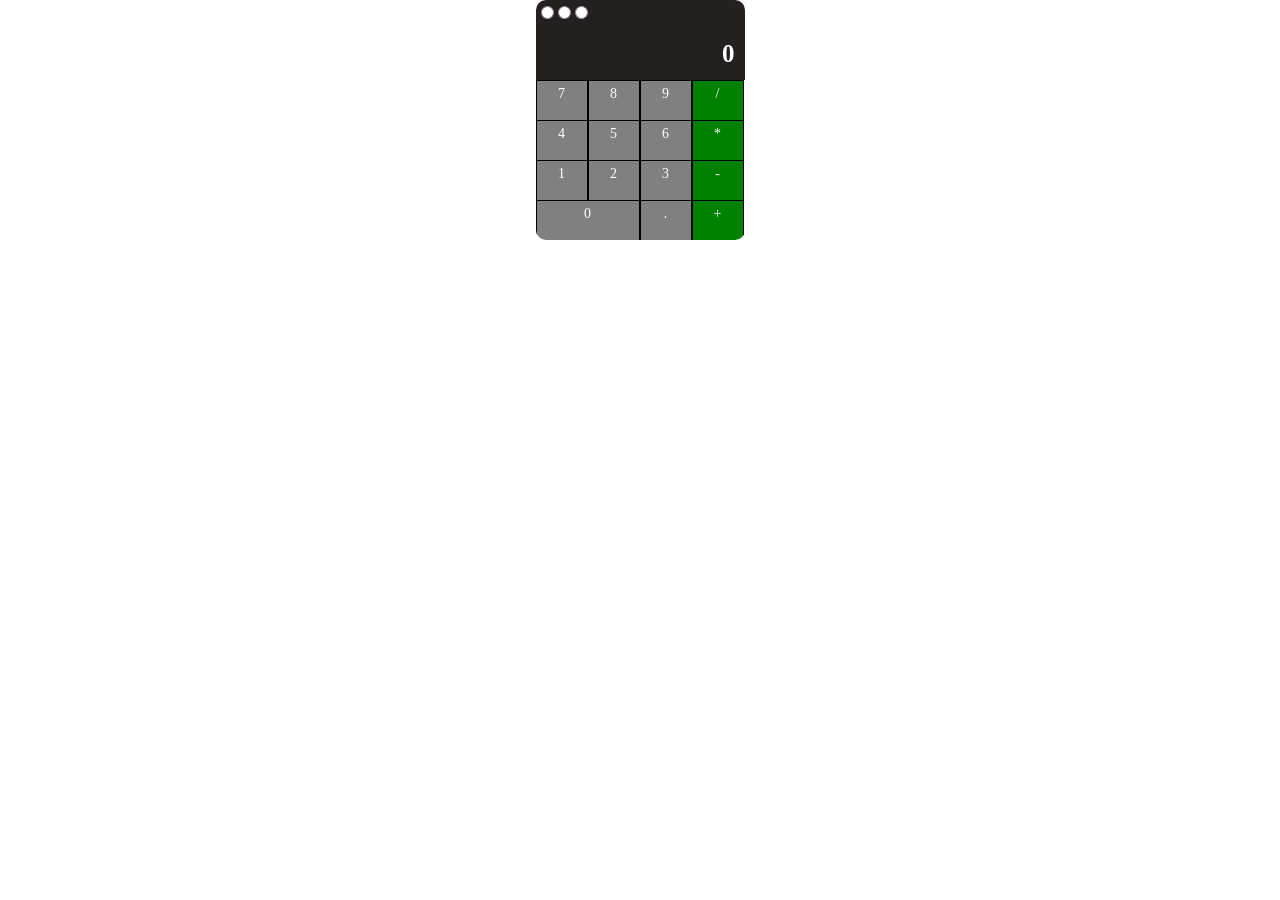
<file: calculator/index.html>
<html>
    <head>
        <link rel="stylesheet" href="style.css">
    </head>
    <body>
        <div id="main">
            <div id="top">
                <input type="radio">
                <input type="radio">
                <input type="radio">
                 <p id="result">0</p>
                </div>
        <div id="body">
            <div id="row1">
                        <span class="y1" name="7" onclick="fun1(this)">7</span>
                        <span class="y1" name="8" onclick="fun1(this)">8</span>
                        <span class="y1" name="9" onclick="fun1(this)">9</span>
                    <span class="y2" name="/" onclick="fun2(this)">/</span>
            </div>
            <div id="row2">
                    <span class="y1" name="4" onclick="fun1(this)">4</span>
                    <span class="y1" name="5" onclick="fun1(this)">5</span>
                    <span class="y1" name="6" onclick="fun1(this)">6</span>
                  <span class="y2" name="*" onclick="fun2(this)">*</span>
            </div>
            <div id="row3">
                    <span class="y1" name="1" onclick="fun1(this)">1</span>
                    <span class="y1" name="2" onclick="fun1(this)">2</span>
                    <span class="y1" name="3" onclick="fun1(this)">3</span>
                      <span class="y2" name="-" onclick="fun2(this)">-</span>
                </div>
            <div id="row4">
                    <span class="t1 y1" name="0" onclick="fun1(this)">0</span>
                    <span class="y1" name="." onclick="fun1(this)">.</span>
                    <span class="y2" name="+" onclick="fun2(this)">+</span>
            </div>
        </div>
        </div>
        <script src="script.js">
        </script>
    </body>
</html>
</file>
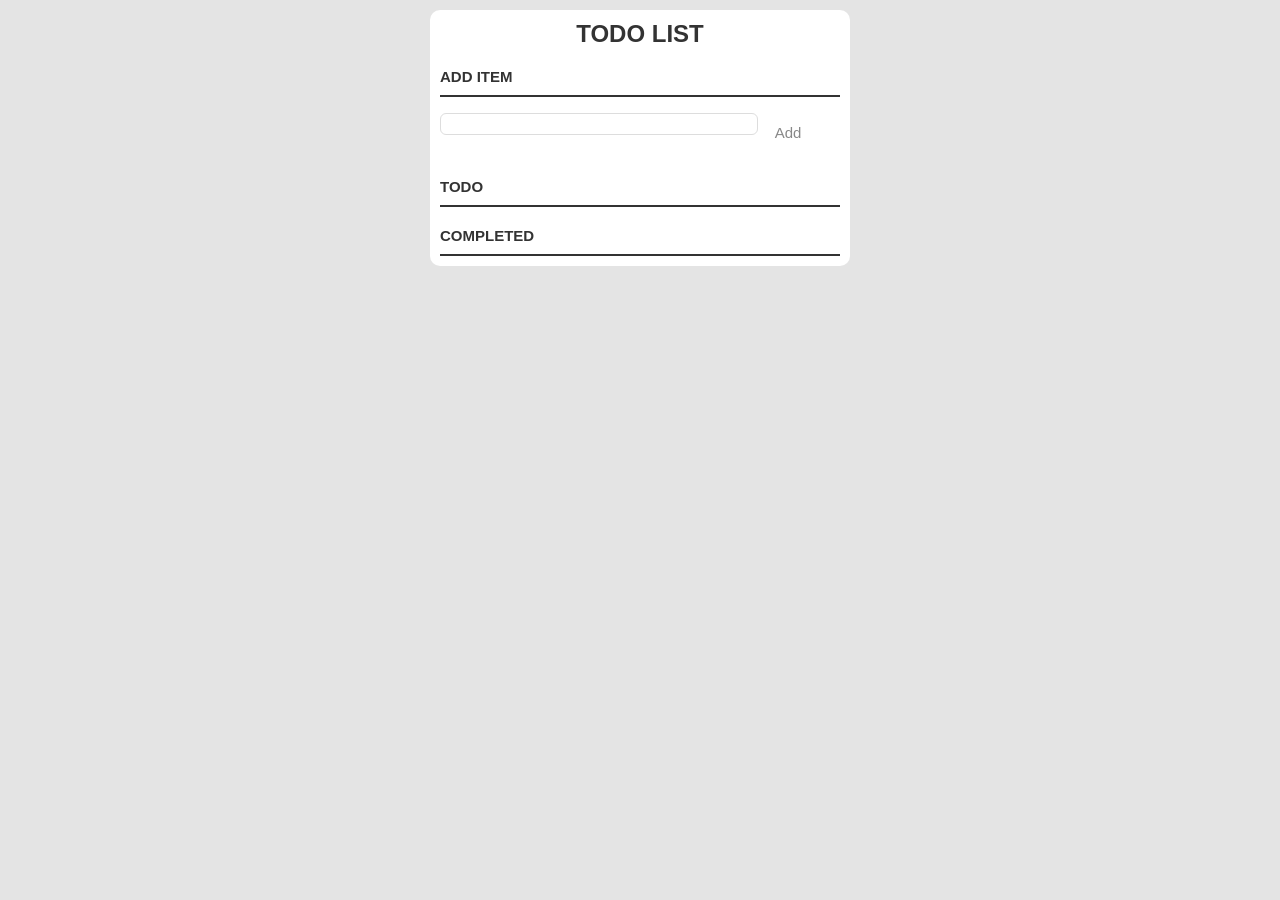
<file: todo/todo.html>
<html>
    <head>
        <title>TODO List</title>
        <link href="style.css" type="text/css" rel="stylesheet">
    </head>
    <body>
        <div class="container">
            <h2>TODO LIST</h2>
            <h3>Add Item</h3>
            <p id="top">
                <input id="new-task" type="text"><button id="add-task" onclick="addTask()">Add</button>
            </p>
    
            <h3>Todo</h3>
            <ul id="incomplete-tasks">
            </ul>
    
            <h3>Completed</h3>
            <ul id="completed-tasks">
            </ul>
            
        </div>
        <script src="script.js">
        </script>   
    </body>
</html>
</file>
<file: calculator/style.css>
*{
    margin: 0;
    padding: 0;
}

#main{
    color:white;
    border-radius:10px;
    width:209px;
    overflow:hidden;
    margin:auto;
}

#top{
    background-color: rgb(37, 32, 32);
    overflow: hidden;
    width:209px;
    height:80px;
}

#top p{
    float:right;
    margin:0px;
    font-size:25px;
    position:relative;
    top:50%;
    right:10px;
    font-weight:bolder;
}

input{
    position:relative;
    top:5px;
    left:5px;
}

#body{
    overflow:hidden;
    margin:0px;
}

#row1,#row2,#row3,#row4,#row5{
     overflow:hidden;
     height:40px;
     font-size:0;
}

.t1{
    width:92px !important;
}

.y1{
    background-color: gray;
}

.y2{
    background-color: green;
}

span{
    display:inline-block;
    width:40px;
    height:40px;
    padding:5px;
    text-align:center;
    margin:0px;
    overflow:hidden;
    font-size:14px;
    border-style: solid;
    border-color: black;
    border-width: 1px;;
}
</file>
<file: todo/style.css>
/* Basic Style */

body {
	background: #fff;
	color: #333;
	font-family: Lato, sans-serif;
	background-color:#e4e4e4;
}

.container {
	display: block;
	width: 400px;
	margin: 10px auto 100px;
	background-color:#fff;
	padding:0px 10px 10px 10px;
	border-radius:10px
}

h2 {
	text-align:center;
	padding-top:10px;
	margin-bottom:0px;
}

ul {
	margin: 0;
	padding: 0;
}

li * {
	float: left;
}

li,
h3 {
	clear: both;
	list-style: none;
}

input,
button {
	outline: none;
}

button {
	background: none;
	border: 0px;
	color: #888;
	font-size: 15px;
	width: 60px;
	margin: 10px 0 0;
	font-family: Lato, sans-serif;
	cursor: pointer;
}

button:hover {
	color: #333;
}


/* Heading */

h3,
label[for='new-task'] {
	color: #333;
	font-weight: 700;
	font-size: 15px;
	border-bottom: 2px solid #333;
	padding: 20px 0 10px;
	margin: 0;
	text-transform: uppercase;
}

input[type="text"] {
	margin: 0;
	font-size: 18px;
	line-height: 18px;
	height: 18px;
	padding: 10px;
	border: 1px solid #ddd;
	background: #fff;
	border-radius: 6px;
	font-family: Lato, sans-serif;
	color: #888;
}

input[type="text"]:focus {
	color: #333;
}


/* New Task */

label[for='new-task'] {
	display: block;
	margin: 0 0 20px;
}

input#new-task {
	float: left;
	width: 318px;
}

p > button:hover {
	color: #0FC57C;
}


/* Task list */

li {
	overflow: hidden;
	padding: 20px 0;
	border-bottom: 1px solid #eee;
}

li > input[type="checkbox"] {
	margin: 0 10px;
	position: relative;
	top: 15px;
}

li > label {
	font-size: 18px;
	line-height: 40px;
	width: 237px;
	padding: 0 0 0 11px;
}

li > input[type="text"] {
	width: 226px;
}

li > .delete:hover {
	color: #CF2323;
}


/* Completed */

#completed-tasks label {
	text-decoration: line-through;
	color: #888;
}


/* Edit Task */

ul li input[type=text] {
	display: none;
}

ul li.editMode input[type=text] {
	display: block;
}

ul li.editMode label {
	display: none;
}
</file>
